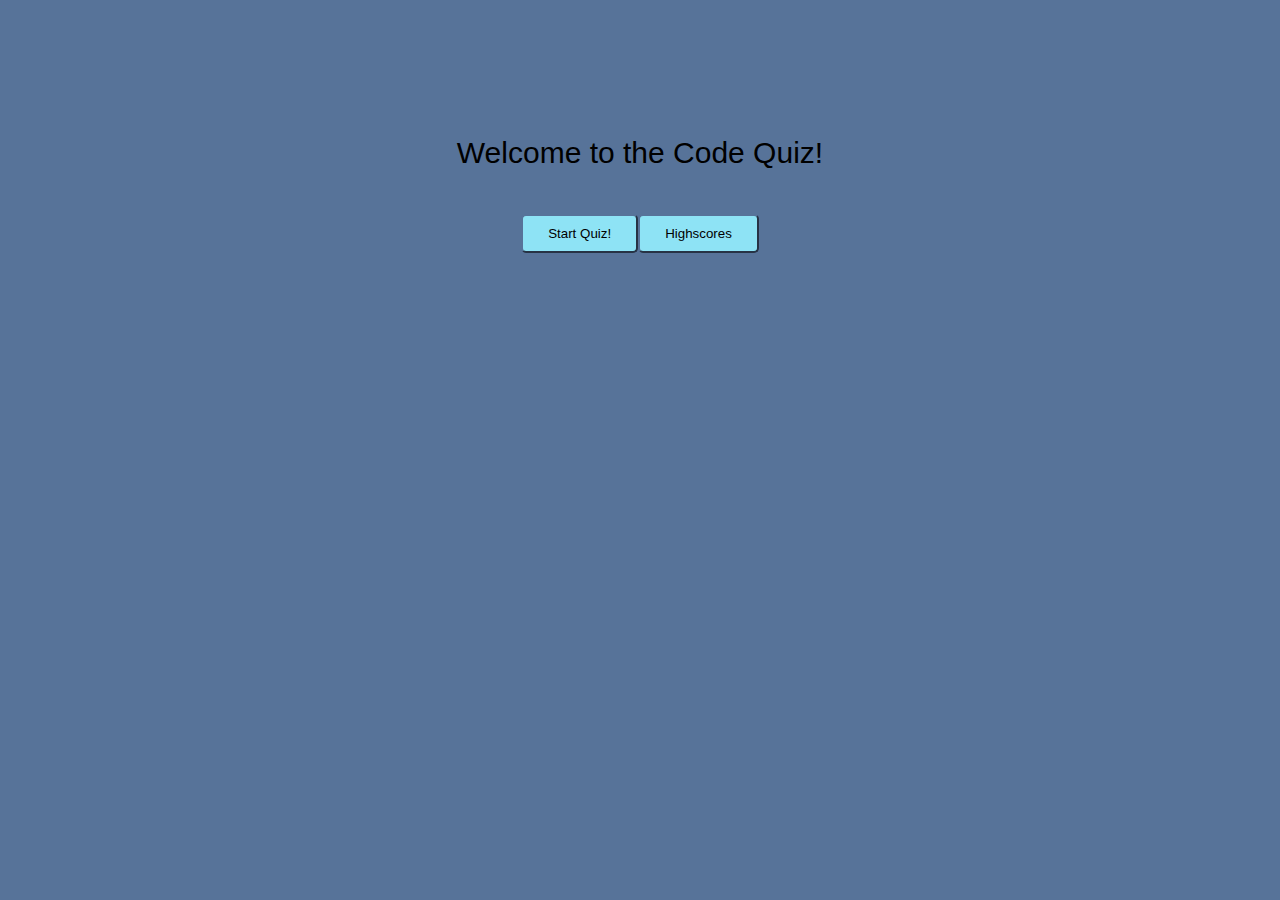
<file: index.html>
<!DOCTYPE html>
<html lang="en">
<head>
    <meta charset="UTF-8">
    <meta http-equiv="X-UA-Compatible" content="IE=edge">
    <meta name="viewport" content="width=device-width, initial-scale=1.0">
    <title>Code Quiz</title>
    <link rel="stylesheet" href="./style.css">
</head>
<body>
    <!-- header section -->
    <header id="header" class="header">Welcome to the Code Quiz!</header>
    <div id="timer" class="timer hide">Timer</div>
    <!-- question container -->
    <div class="quiz">
        <div id="question-container" class="hide">
            <div id="question">Question</div>
            <div id="answer-buttons" class="btn-grid">
            </div>
        </div>
        <!-- endscreen -->
        <div id="endScreen" class="hide">
            <h1>Game Over!</h1>
            <p>Please input your initials to record your score</p>
            <div class="input-group">
                <input type="text" class="form-control" placeholder="Input initials" aria-label="Input initials" aria-describedby="submit-btn">
                <div class="input-group-append">
                  <button onclick="saveScore(event)" class="btn" type="button" id="submit-btn">Submit</button>
                  <button onclick="location.href='./index.html'" class="return-btn btn">Return</button>
                </div>
              </div>
        </div>
        <!-- bottom buttons for control -->
        <div class="controls">
            <button id="start-btn" class="btn">Start Quiz!</button>
            <button onclick="location.href='./highscores.html'" id ="highscores-btn" class="btn">Highscores</button>
        </div>
    </div>
    <script src="./script.js"></script>
</body>
</html>
</file>
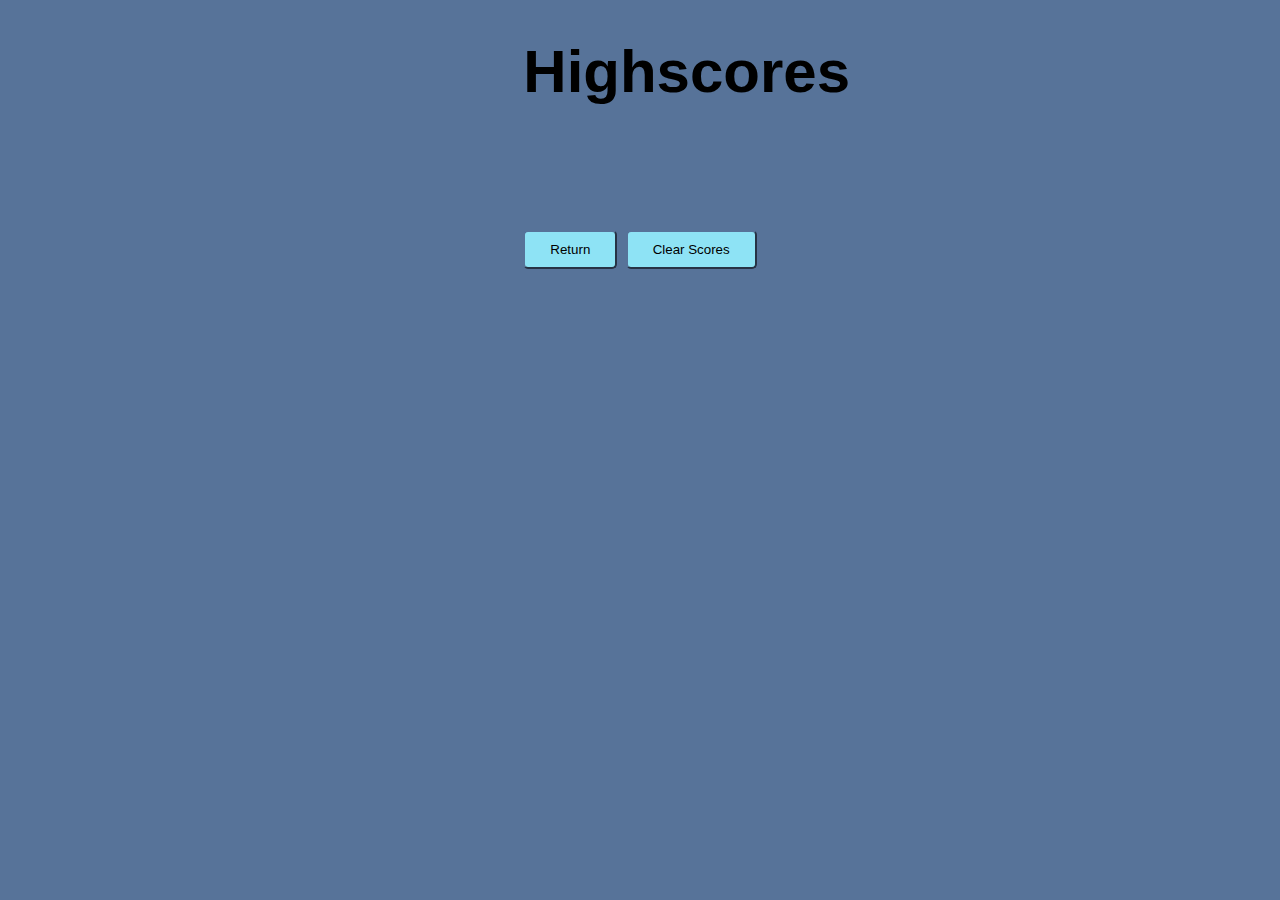
<file: highscores.html>
<!DOCTYPE html>
<html lang="en">
<head>
    <meta charset="UTF-8">
    <meta http-equiv="X-UA-Compatible" content="IE=edge">
    <meta name="viewport" content="width=device-width, initial-scale=1.0">
    <link rel="stylesheet" href="./style.css">
    <title>Code Quiz Highscores</title>
</head>
<body>
    <div>
        <h1 class="header"> Highscores</h1>

        <ul id="topHighScores" class="topHighScores"></ul>
            
<!-- return & clear buttons -->
        <button onclick="location.href='./index.html'" class="btn">Return</button>
        <button id="clear-button" class="btn">Clear Scores</button>

    </div>

    <script src="./highscores.js"></script>
</body>
</html>
</file>
<file: style.css>
* {
    box-sizing: border-box;
    font-family: sans-serif;
}

body{
    display: flex;
    justify-content: center;
    align-items: center;
    height: 50vh;
    font-size: 30px;
    background-color: #577399;
}

.header{
    position: absolute;
    margin-top: -160px;
}

h1{
    height: 200px;
}

.timer{
    position: absolute;
    margin-left: 300px;
}

.quiz{
    width: 50%;
}

#question-container{
    width: 40%;
}

.question{
    margin: 20px;
}

.btn-grid{
    display: flex;
    flex-direction: column;
    margin: 10px 0;
    gap: 5px;
}

.btn{
    background-color: #8EE3F5;
    border-radius: 5px;
    padding: 10px 25px;
    border-color: #577399;
}

.btn:hover{
    border-color: black;
}

#endScreen {
    margin-left: 230px;
}

.controls {
    display: flex;
    justify-content: center;
}

.hide {
    display: none;
}
</file>
